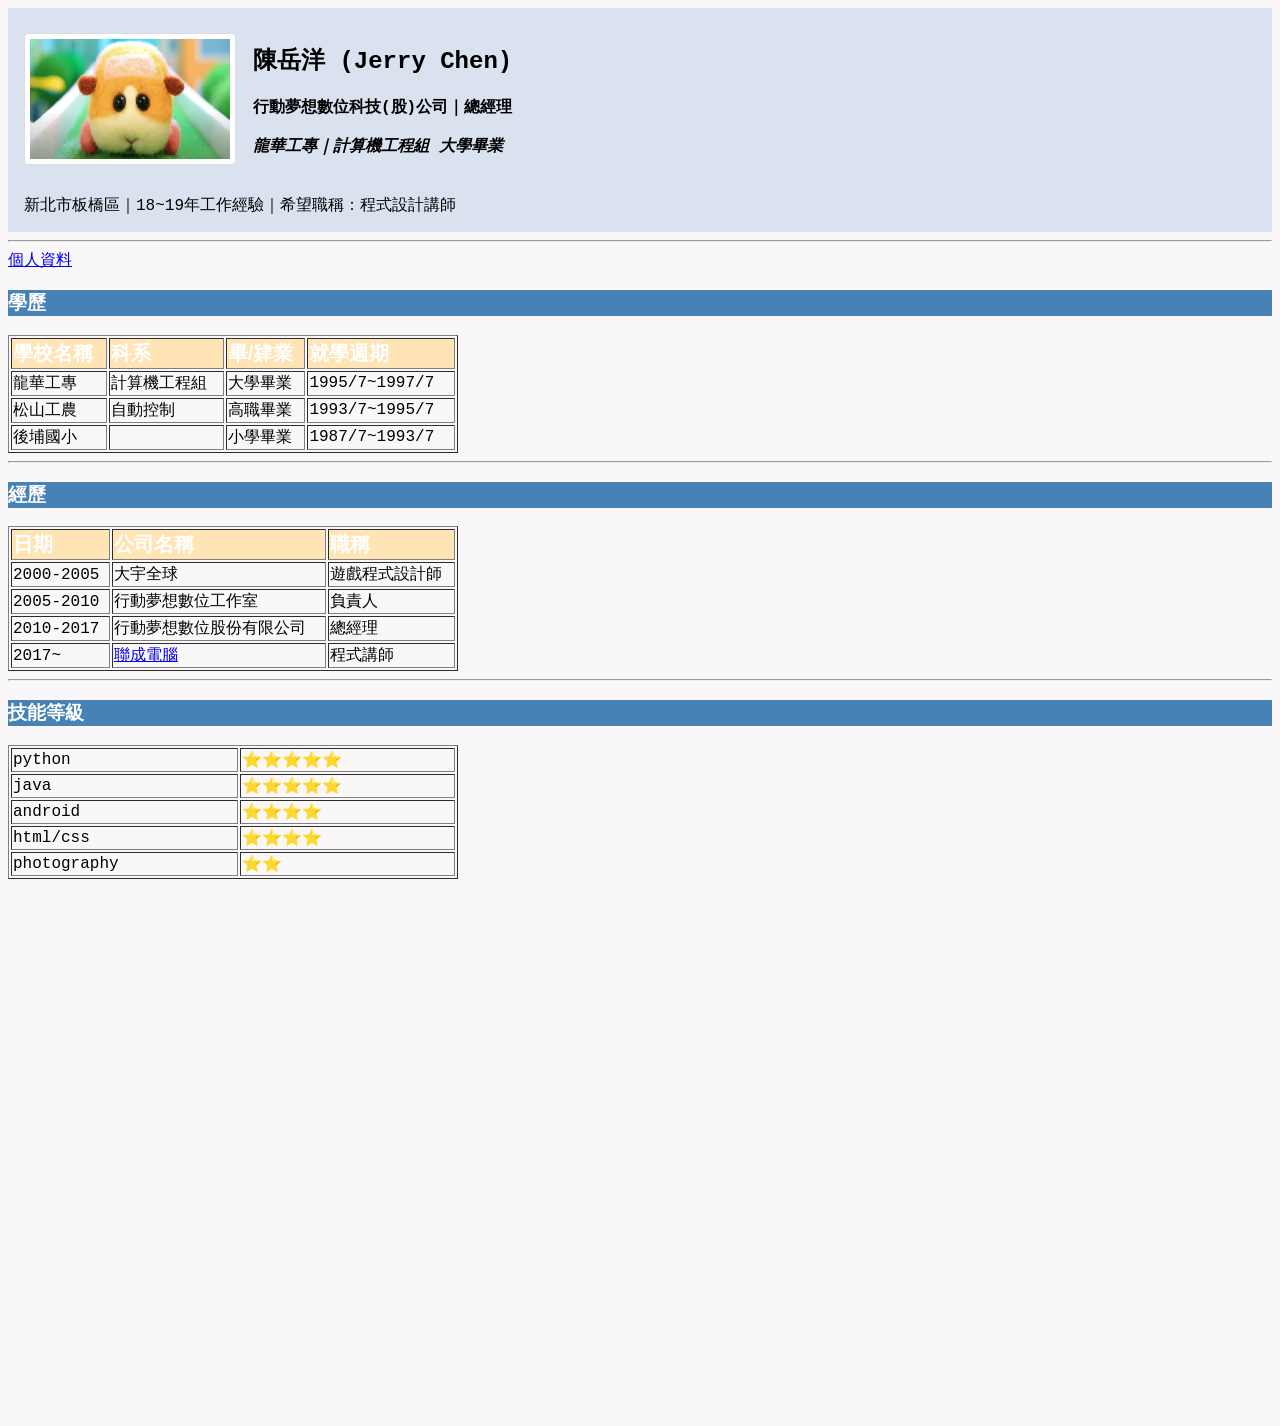
<file: 105253870/index.html>
<!DOCTYPE html>

<html>

<head>
	<meta charset="utf-8">
	<title>陳岳洋個人履歷</title>
	<link rel="stylesheet" href="css/style.css">
</head>

<body>
	<div id="main">
		<table cellspacing="15">
			<tr>
				<td>
					<img src="images/123.jpg" class="img-style1" alt="我的照片" width="200px" height="120px">
				</td>
				<td>
					<h2>陳岳洋 (Jerry Chen)</h2>
					<h4>行動夢想數位科技(股)公司｜總經理<br><br>
						<em>龍華工專｜計算機工程組 大學畢業</em>
					</h4>
				</td>
			</tr>
			<tr>
				<td colspan="2">
					新北市板橋區｜18~19年工作經驗｜希望職稱：程式設計講師
				</td>
			</tr>

		</table>
	</div>



	<hr>
	<a href="Introduction.html">個人資料</a>

	<h3 class="style1">學歷</h3>
	<table border="1" width="450px">
		<thead>
			<tr>
				<th>
					學校名稱
				</th>
				<th>
					科系
				</th>
				<th>
					畢/肄業
				</th>
				<th>
					就學週期
				</th>
			</tr>
		</thead>
		<tbody>
			<tr>
				<td>
					龍華工專
				</td>
				<td>
					計算機工程組
				</td>
				<td>
					大學畢業
				</td>
				<td>
					1995/7~1997/7
				</td>
			</tr>
			<tr>
				<td>
					松山工農
				</td>
				<td>
					自動控制
				</td>
				<td>
					高職畢業
				</td>
				<td>
					1993/7~1995/7
				</td>
			</tr>
			<tr>
				<td>
					後埔國小
				</td>
				<td></td>
				<td>小學畢業</td>
				<td>1987/7~1993/7</td>
			</tr>
		</tbody>
	</table>
	<hr>
	<h3 class="style1">經歷</h3>
	<table border="1" width="450px">
		<thead>
			<th>日期</th>
			<th>公司名稱</th>
			<th>職稱</th>
		</thead>
		<tbody>
			<tr>
				<td>2000-2005</td>
				<td>大宇全球</td>
				<td>遊戲程式設計師</td>
			</tr>
			<tr>
				<td>2005-2010</td>
				<td>行動夢想數位工作室</td>
				<td>負責人</td>
			</tr>
			<tr>
				<td>2010-2017 </td>
				<td>行動夢想數位股份有限公司</td>
				<td>總經理</td>
			</tr>
			<tr>
				<td>2017~</td>
				<td><a href="https://www.lccnet.com.tw/lccnet">聯成電腦</a></td>
				<td>程式講師</td>
			</tr>
		</tbody>
	</table>
	<hr>
	<h3 class="style1">技能等級</h3>
	<table border="1" width="450px">
		<tbody>
			<tr>
				<td>python</td>
				<td>⭐⭐⭐⭐⭐</td>
			</tr>
			<tr>
				<td>java</td>
				<td>⭐⭐⭐⭐⭐</td>
			</tr>
			<tr>
				<td>android</td>
				<td>⭐⭐⭐⭐</td>
			</tr>
			<tr>
				<td>html/css</td>
				<td>⭐⭐⭐⭐</td>
			</tr>
			<tr>
				<td>photography</td>
				<td>⭐⭐</td>
			</tr>
		</tbody>
	</table>

	<iframe width="949" height="534" src="https://www.youtube.com/embed/PSZWw6ykxNY" frameborder="0" allow="accelerometer; autoplay; clipboard-write; encrypted-media; gyroscope; picture-in-picture" allowfullscreen></iframe>

</body>

</html>
</file>
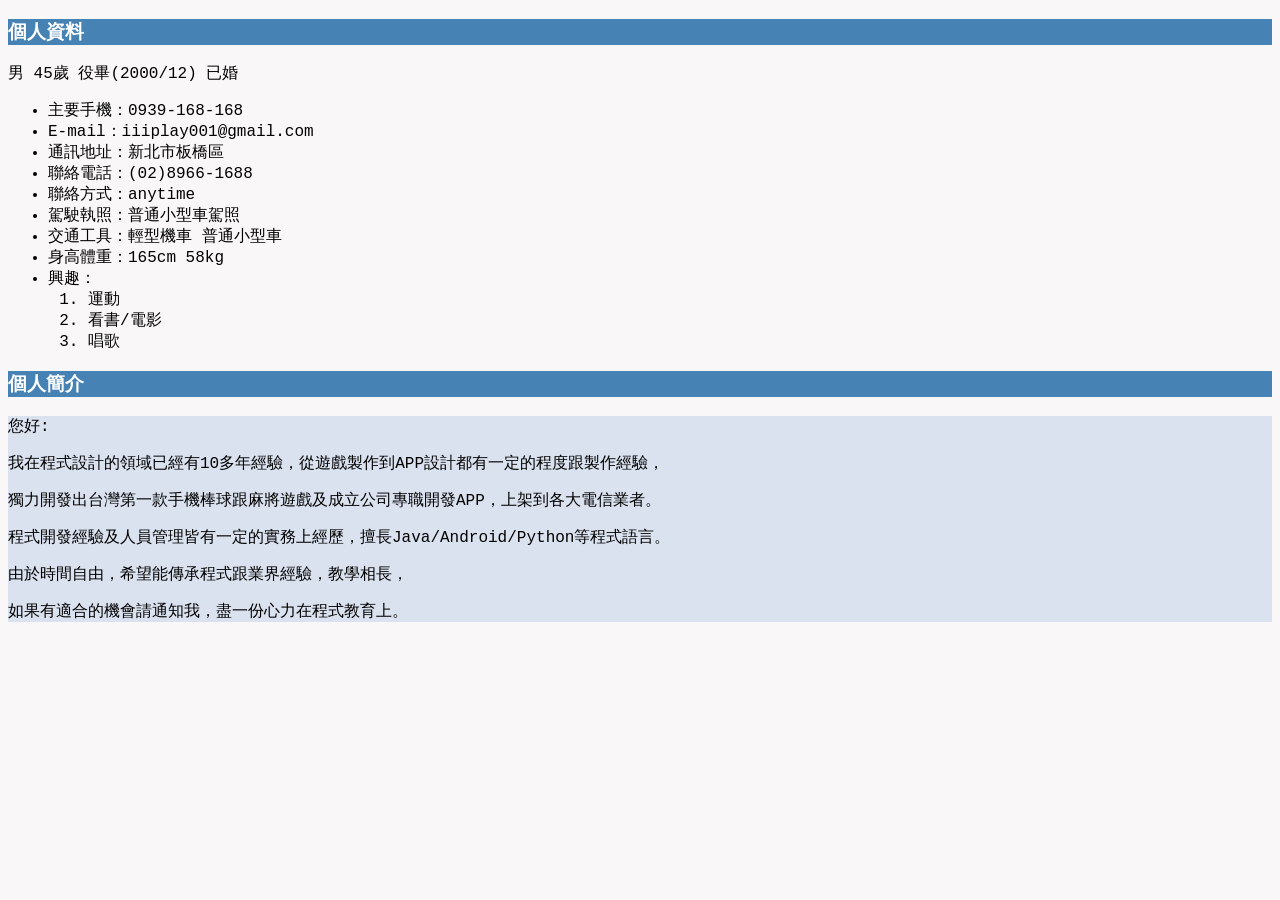
<file: 105253870/Introduction.html>
<!DOCTYPE html>
<html>

<head>
    <meta charset="utf-8">
    <title>個人資料</title>
    <link rel="stylesheet" href="css/style.css">
</head>
<h3 class="style1">個人資料</h3>
<p>男 45歲 役畢(2000/12) 已婚</p>
<ul>
    <li>主要手機：0939-168-168</li>
    <li>E-mail：iiiplay001@gmail.com</li>
    <li>通訊地址：新北市板橋區</li>
    <li>聯絡電話：(02)8966-1688</li>
    <li>聯絡方式：anytime</li>
    <li>駕駛執照：普通小型車駕照</li>
    <li>交通工具：輕型機車 普通小型車</li>
    <li>身高體重：165cm 58kg</li>
    <li>興趣：</li>
    <ol>
        <li>運動</li>
        <li>看書/電影</li>
        <li>唱歌</li>
    </ol>
</ul>
<h3 class="style1">個人簡介</h3>

<div id="main">
    <p>您好:</p>
    <p>我在程式設計的領域已經有10多年經驗，從遊戲製作到APP設計都有一定的程度跟製作經驗，</p>
    <p>獨力開發出台灣第一款手機棒球跟麻將遊戲及成立公司專職開發APP，上架到各大電信業者。
    <p>程式開發經驗及人員管理皆有一定的實務上經歷，擅長Java/Android/Python等程式語言。</p>
    <p>由於時間自由，希望能傳承程式跟業界經驗，教學相長，
    <p>如果有適合的機會請通知我，盡一份心力在程式教育上。</p>
</div>

</html>
</file>
<file: 105253870/css/style.css>
/* h3{
    background-color : steelblue;
    color : white;} */
body{
    background-color:#f9f7f7;
    font-family:'Courier New', Courier, monospace;}
thead{
    background-color: moccasin;
    font-size :20px;
    text-align: left;
    color:white;
    font-family :'Segoe UI', Tahoma ,Geneva, Verdana ,sans-serif; }
.style1{
    background-color : steelblue;
    color : white;}
.img-style1{
    border:1px solid #ddd;
    border-radius:4px;
    padding:5px;
    background-color:white;
    width:200px;
    height:120px;}
#main{
    background-color :#dbe2ef;}
</file>
